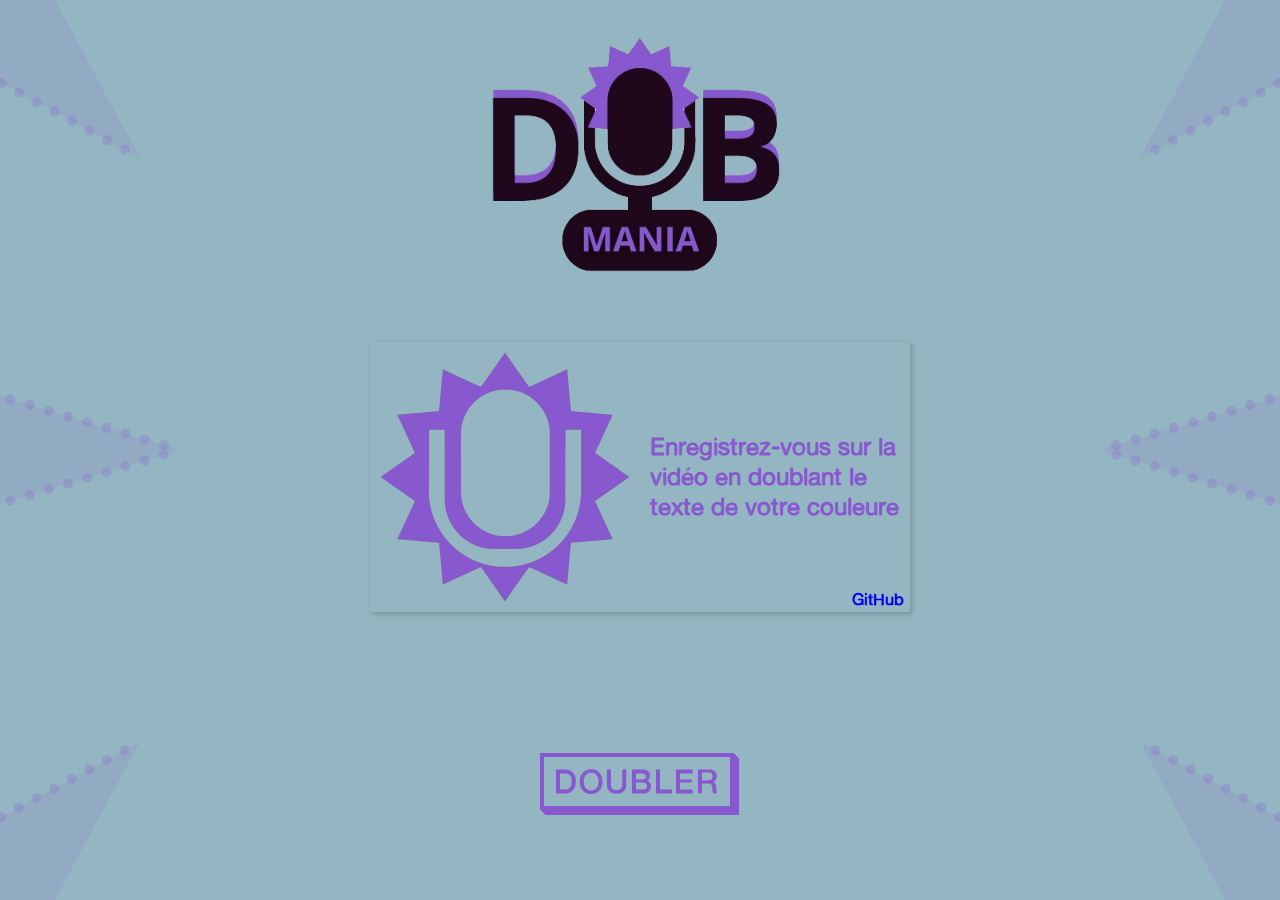
<file: index.html>
<!DOCTYPE html>
<html lang="fr">
<head>
    <title>DubMania - Jeu gratuit multijoueur de doublage</title>
    <meta charset="utf-8">
    <link rel="stylesheet" href="style.css">
    <link rel="icon" href="./images/web-logo.png">
</head>
<body>

    <main>
        
        <img src="./images/logo.png" alt="logo" class="logo">

        <div class="tutorial">
            <div class="caroussel-tutorial">
                <div class="slide">
                    <img class="slide-img" src="./images/mic-logo.png" alt="img">
                    <p class="slide-txt">Enregistrez-vous sur la vidéo en doublant le texte de votre couleure</p>
                </div>

                <div class="slide">
                    <img class="slide-img" src="./images/send-logo.png" alt="img">
                    <p class="slide-txt">Ecoutez puis Envoyez votre doublage</p>
                </div>

                <div class="slide">
                    <img class="slide-img" src="./images/video-logo.png" alt="img">
                    <p class="slide-txt">Visionnez vos vidéos doublées et Rigolez</p>
                </div>
            </div>

            <div class="links">
                <a href="https://github.com/DJ4nto/DubMania">GitHub</a>
            </div>
        </div>

        <div class="div-play-btn" >
            <a href="game.html">
                <button class="play-btn">Doubler</button>
            </a>
        </div>

    </main>

</body>
</html>
</file>
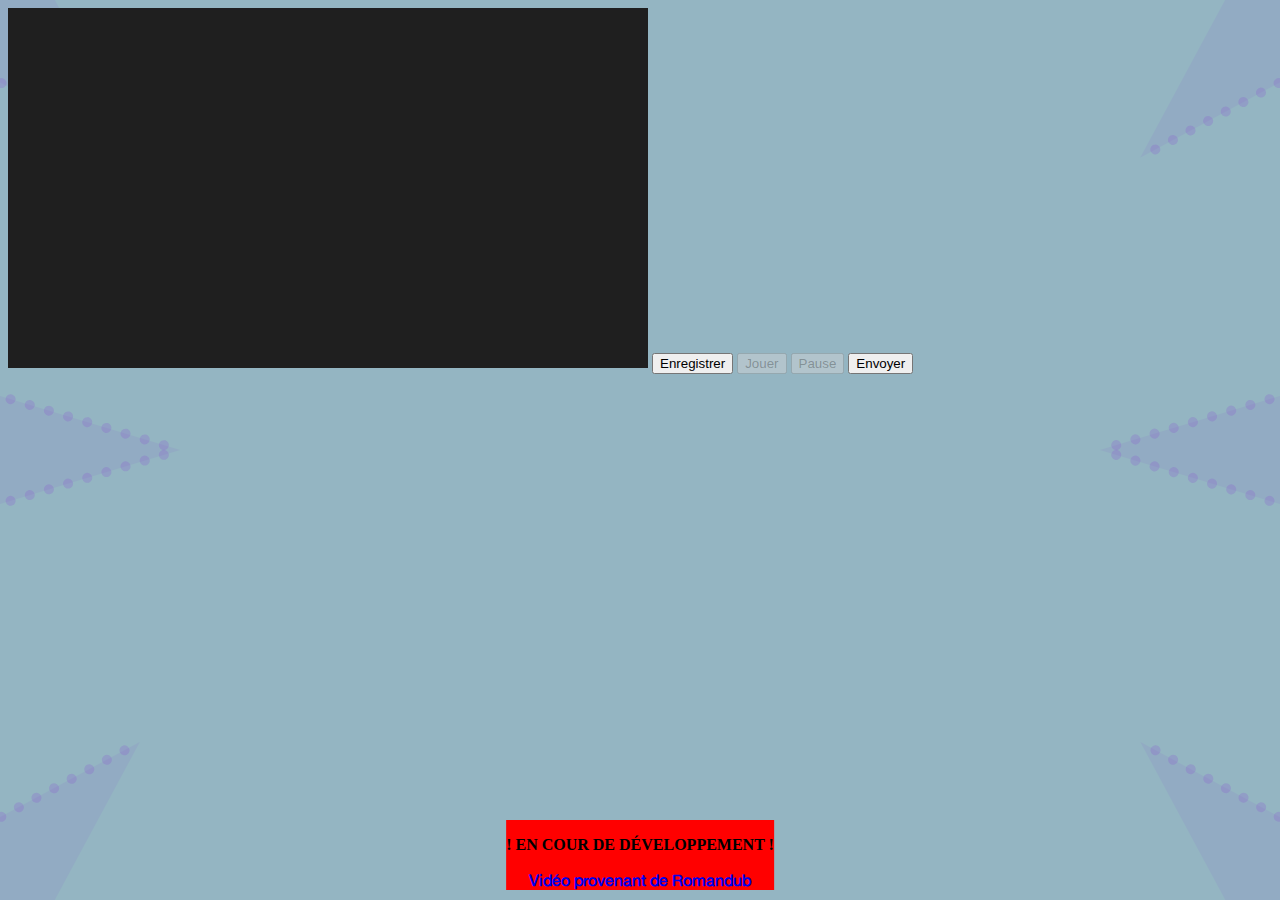
<file: game.html>
<!DOCTYPE html>
<html lang="fr">
<head>
    <title>DubMania - Jeu gratuit multijoueur de doublage</title>
    <meta charset="utf-8">
    <link rel="stylesheet" href="style.css">
    <link rel="icon" href="./images/web-logo.png">
</head>
<body>

    <main>

        <video id="video"><source src="./video/video.mp4" type="video/mp4" /></video>

        <button class="mic-btn" id="start-mic">Enregistrer</button>
        <button class="unpause-btn" id="play">Jouer</button>
        <button class="pause-btn" id="pause">Pause</button>
        <button class="send-btn" id="send">Envoyer</button>
        <audio class="playback"></audio>
        
        <!--Trouver un moyen d'acceder aux video (à doubler) en .mp4 depuis internet-->

    </main>

    <div class="bandeau_dev">
        <p>! EN COUR DE DÉVELOPPEMENT !</p>
        <a href="https://www.youtube.com/@RomandubCH">Vidéo provenant de Romandub</a>
    </div>

</body>
<script src="script.js"></script>
</html>
</file>
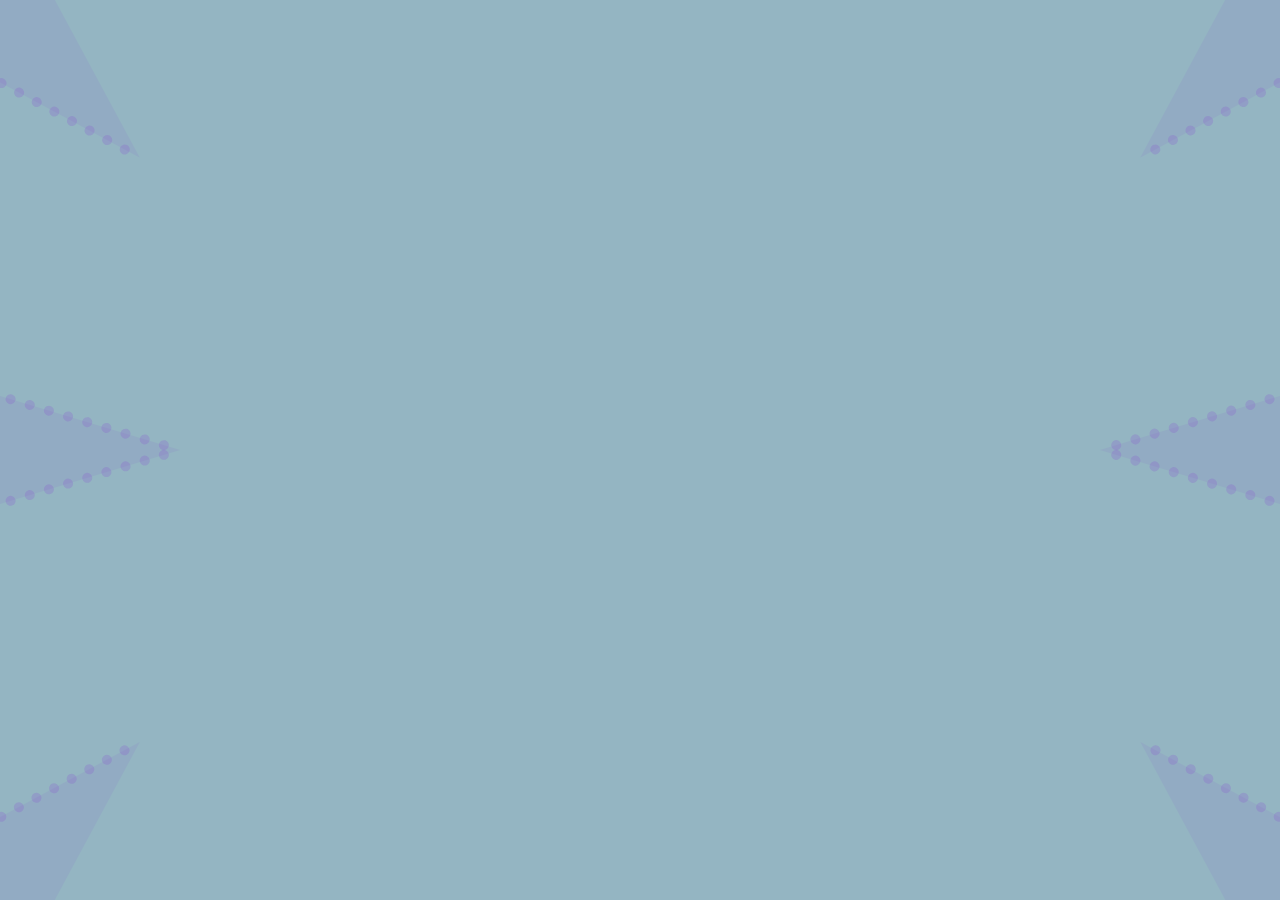
<file: lobby.html>
<!DOCTYPE html>
<html lang="fr">
<head>
    <title>DubMania - Jeu gratuit multijoueur de doublage</title>
    <meta charset="utf-8">
    <link rel="stylesheet" href="style.css">
    <link rel="icon" href="./images/web-logo.png">
</head>
<body>
    <!--Créer un lobby pour permetre aux joueuers de rejoindre des groupes avant de lancer une partie (avec lien d'invitaiton, code de groupe, chat de groupe, test de micro, selection d'un personnage, choix du mode de jeu et paramètres de partie)-->
</body>
</html>
</file>
<file: style.css>
@font-face {
    font-family: "AlteHaasGrostekRegular";
    src: url(./fonts/AlteHaasGroteskRegular.ttf) format("truetype");
}

.play-btn {
  font-family: "AlteHaasGrostekRegular";
  font-weight: bold;
  font-size: 32px;
  letter-spacing: 2px;
  text-transform: uppercase;
  color: #8858CF;
  background-color: #94B5C2;
  cursor: pointer;
  border: 4px solid;
  padding: 5px 10px;
  box-shadow: 1px 1px 0px 0px, 2px 2px 0px 0px, 3px 3px 0px 0px, 4px 4px 0px 0px, 5px 5px 0px 0px;
  position: relative;
  user-select: none;
  -webkit-user-select: none;
  touch-action: manipulation;
}

.play-btn:active {
  box-shadow: 0px 0px 0px 0px;
  top: 5px;
  left: 5px;
}

.div-play-btn{
  position: fixed;
  left: 50%;
  bottom: 10%;
  transform: translateX(-100px);
}

.logo{
  position: absolute;
  top: -35px;
  left: 50%;
  margin-right: -50%;
  transform: translate(-50%);
  width: 400px;
  height: 400px;
  max-width: 100%;
  height: auto;
}

img{
  user-select: none;
  -webkit-user-drag: none;
  -webkit-user-select: none;
}

html{
  overflow: hidden;
  background-image: url("./images/background.png");
  background-position: center;
  background-attachment: fixed;
}

.tutorial{
  position: absolute;
  top: 53%;
  left: 50%;
  transform: translate(-50%, -50%);
  max-width: max-content;
  height: 270px;
  box-shadow: 2px 2px 5px rgba(0, 0, 0, 0.2);
  overflow: hidden;
}

.carrousel-tutorial{
  height: 100%;
}

.slide{
  flex-shrink: 0;
  width: 100%;
  display: flex;
  align-items: stretch;
  animation: tutorial 12s infinite ease-in-out;
}

.slide-img{
  padding: 10px;
  height: 250px;
  width: 250px;
}

.slide-txt{
  padding: 10px;
  width: 250px;
  height: auto;
  font-family: "AlteHaasGrostekRegular";
  font-weight: bold;
  font-size: 24px;
  color: #8858CF;
  align-self: center;
}

@keyframes tutorial {
  0% {transform: translateY(0%);}
  10% {transform: translateY(0%);}
  20% {transform: translateY(0%);}
  30% {transform: translateY(-100%);}
  40% {transform: translateY(-100%);}
  50% {transform: translateY(-100%);}
  60% {transform: translateY(-100%);}
  70% {transform: translateY(-200%);}
  80% {transform: translateY(-200%);}
  90% {transform: translateY(-200%);}
  100% {transform: translateY(0%);}
}

.links{
  position: absolute;
  top: 95%;
  left: 94%;
  transform: translate(-50%, -50%);
}

a{
  font-family: "AlteHaasGrostekRegular";
  font-weight: bold;
  text-decoration: none;
}

/*Provisoire*/
.bandeau_dev {
  position: absolute;
  top: 95%;
  left: 50%;
  transform: translate(-50%, -50%);
  color: black;
  background-color: red;
  font-weight: bolder;
  text-align: center;
}
</file>
